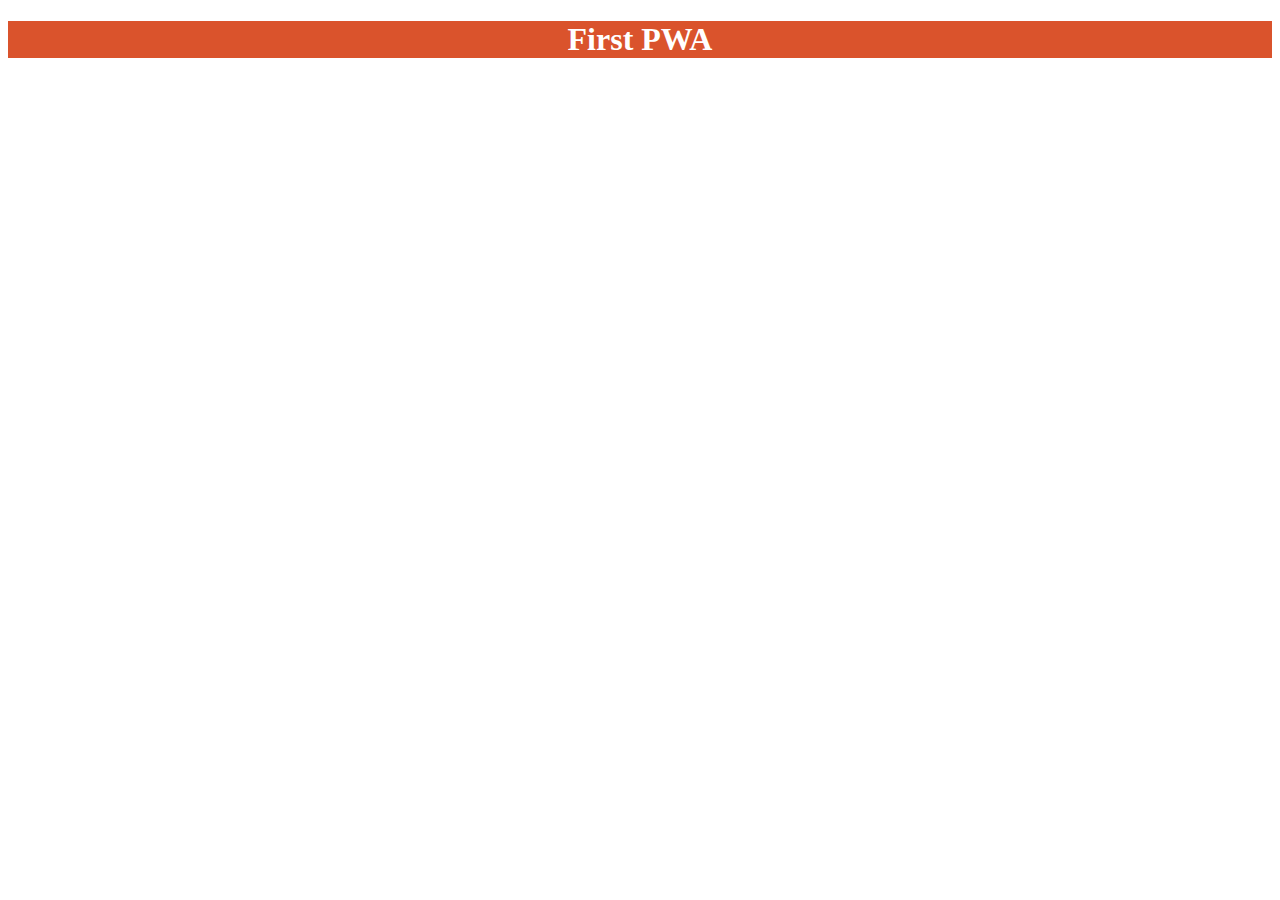
<file: index.html>
<!DOCTYPE html>
<html lang="en">
    <head>
        <meta charset="UTF-8" />
        <meta http-equiv="X-UA-Compatible" content="IE=edge" />
        <meta name="viewport" content="width=device-width, initial-scale=1.0" />
        <meta name="description" content="First experiense with PWA" />
        <title>First PWA</title>
        <link rel="stylesheet" href="/css/styles.css" />
        <link rel="manifest" href="/manifest.json" />
        <meta name="theme-color" content="#4285f4" />
    </head>
    <body>
        <header>
            <h1>First PWA</h1>
        </header>
        <div class="container">
            <div id="posts"></div>
        </div>
        <footer>
            <script src="/js/app.js"></script>
        </footer>
    </body>
</html>
</file>
<file: css/styles.css>
header {
    text-align: center;
    background: #da532c;
    color: #fff;
}
.container {
    max-width: 600px;
    margin: 0 auto;
    padding: 40px 0;
}
</file>
